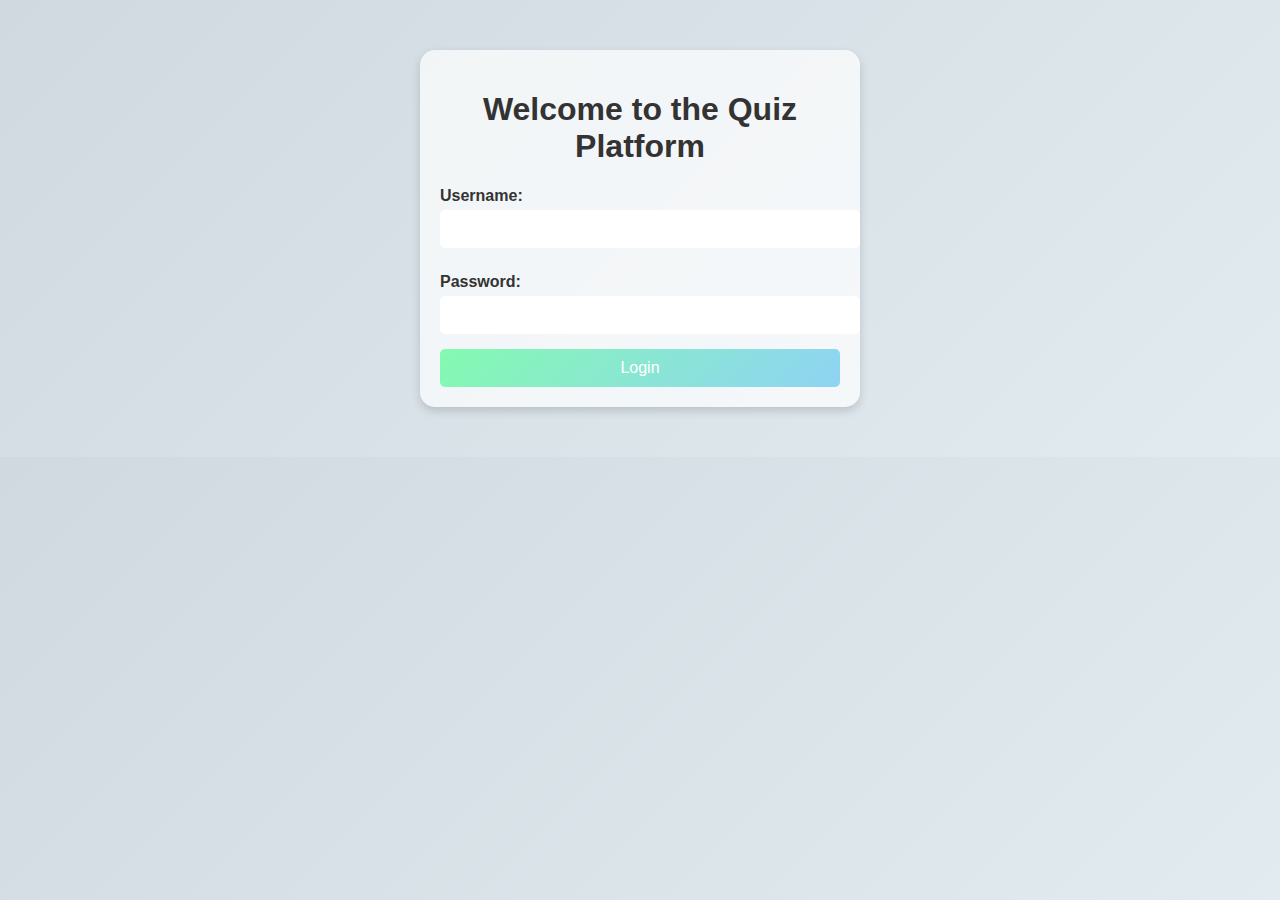
<file: index.html>
<!DOCTYPE html>
<html lang="en">
<head>
    <meta charset="UTF-8">
    <meta name="viewport" content="width=device-width, initial-scale=1.0">
    <title>Login Page</title>
    <link rel="stylesheet" href="index.css">
</head>
<body>
    <div class="container">
        <h1>Welcome to the Quiz Platform</h1>
        <form id="loginForm">
            <label for="loginUsername">Username:</label>
            <input type="text" id="loginUsername" required>
            <label for="loginPassword">Password:</label>
            <input type="password" id="loginPassword" required>
            <button type="submit" class="btn">Login</button>
        </form>
    </div>

    <script src="login.js"></script>
</body>
</html>
</file>
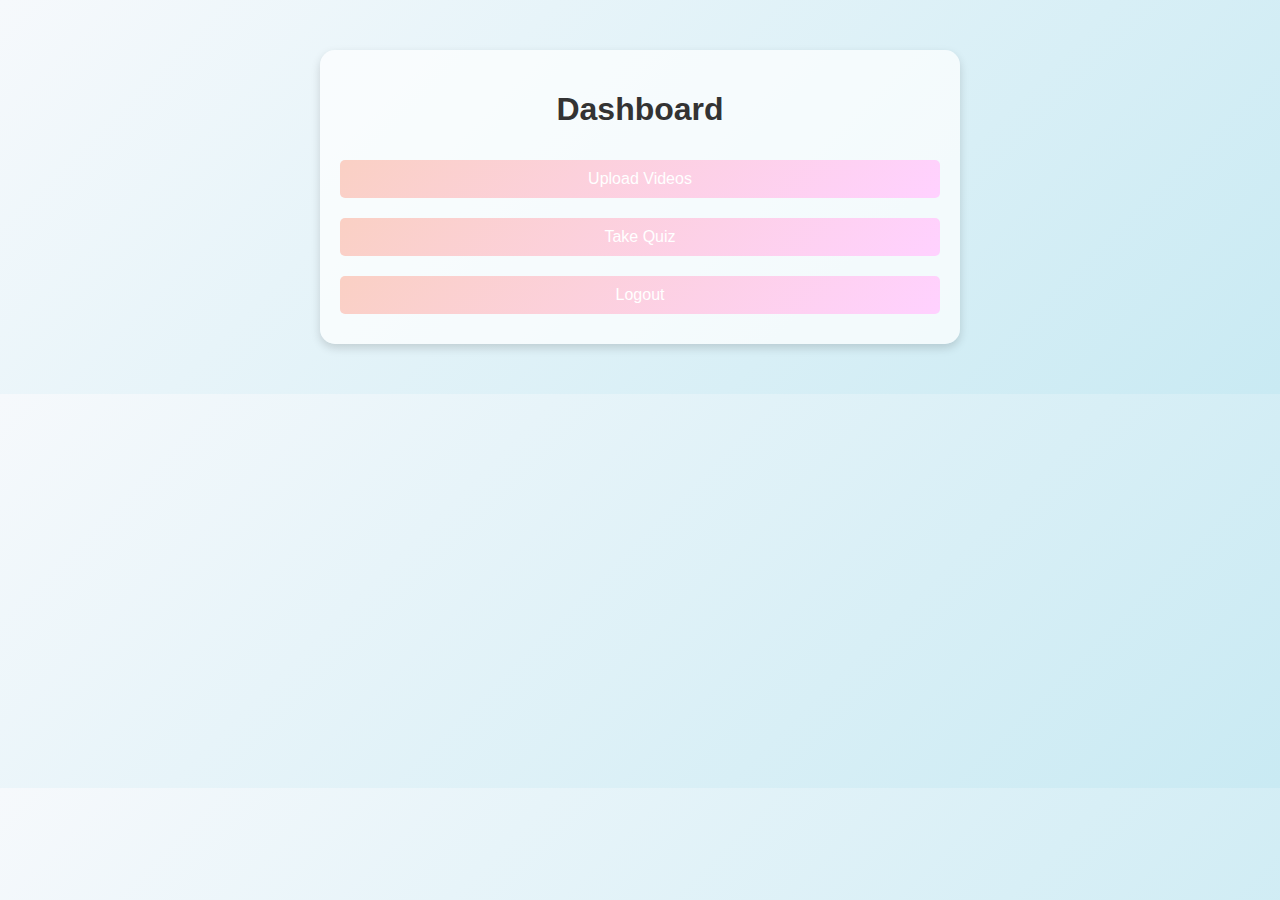
<file: dashboard.html>
<!DOCTYPE html>
<html lang="en">
<head>
    <meta charset="UTF-8">
    <meta name="viewport" content="width=device-width, initial-scale=1.0">
    <title>Dashboard</title>
    <link rel="stylesheet" href="dashboard.css">
</head>
<body>
    <div class="container">
        <h1>Dashboard</h1>
        <button onclick="window.location.href='upload_video.html'" class="btn">Upload Videos</button>
        <button onclick="window.location.href='quiz.html'" class="btn">Take Quiz</button>
        <button onclick="logout()" class="btn">Logout</button>
    </div>

    <script>
        function logout() {
            alert('Logging out...');
            window.location.href = 'index.html'; // Redirect to the login page
        }
    </script>
</body>
</html>
</file>
<file: index.css>
body {
    font-family: Arial, sans-serif;
    margin: 0;
    padding: 0;
    background: linear-gradient(135deg, #cfd9df 0%, #e2ebf0 100%);
}

/* Transparent container */
.container {
    max-width: 400px;
    margin: 50px auto;
    padding: 20px;
    background: rgba(255, 255, 255, 0.7); /* Semi-transparent white */
    border-radius: 15px;
    box-shadow: 0 4px 10px rgba(0, 0, 0, 0.15);
}

h1 {
    text-align: center;
    color: #333;
}

label {
    display: block;
    margin: 10px 0 5px;
    font-weight: bold;
    color: #333;
}

input[type="text"],
input[type="password"] {
    width: 100%;
    padding: 10px;
    border: none;
    border-radius: 5px;
    font-size: 16px;
    margin-bottom: 15px;
}

.btn {
    padding: 10px 15px;
    background: linear-gradient(135deg, #84fab0 0%, #8fd3f4 100%);
    color: white;
    border: none;
    border-radius: 5px;
    cursor: pointer;
    font-size: 16px;
    display: block;
    width: 100%;
    transition: background 0.3s ease;
}

.btn:hover {
    background: linear-gradient(135deg, #8fd3f4 0%, #84fab0 100%);
}
</file>
<file: dashboard.css>
body {
    font-family: Arial, sans-serif;
    margin: 0;
    padding: 0;
    background: linear-gradient(135deg, #f6f9fc 0%, #c9eaf3 100%);
}

/* Transparent container */
.container {
    max-width: 600px;
    margin: 50px auto;
    padding: 20px;
    background: rgba(255, 255, 255, 0.7); /* Semi-transparent white */
    border-radius: 15px;
    box-shadow: 0 4px 10px rgba(0, 0, 0, 0.15);
}

h1 {
    text-align: center;
    color: #333;
}

.btn {
    padding: 10px 15px;
    background: linear-gradient(135deg, #fad0c4 0%, #ffd1ff 100%);
    color: white;
    border: none;
    border-radius: 5px;
    cursor: pointer;
    font-size: 16px;
    margin: 10px 0;
    width: 100%;
    transition: background 0.3s ease;
}

.btn:hover {
    background: linear-gradient(135deg, #ffd1ff 0%, #fad0c4 100%);
}
</file>
